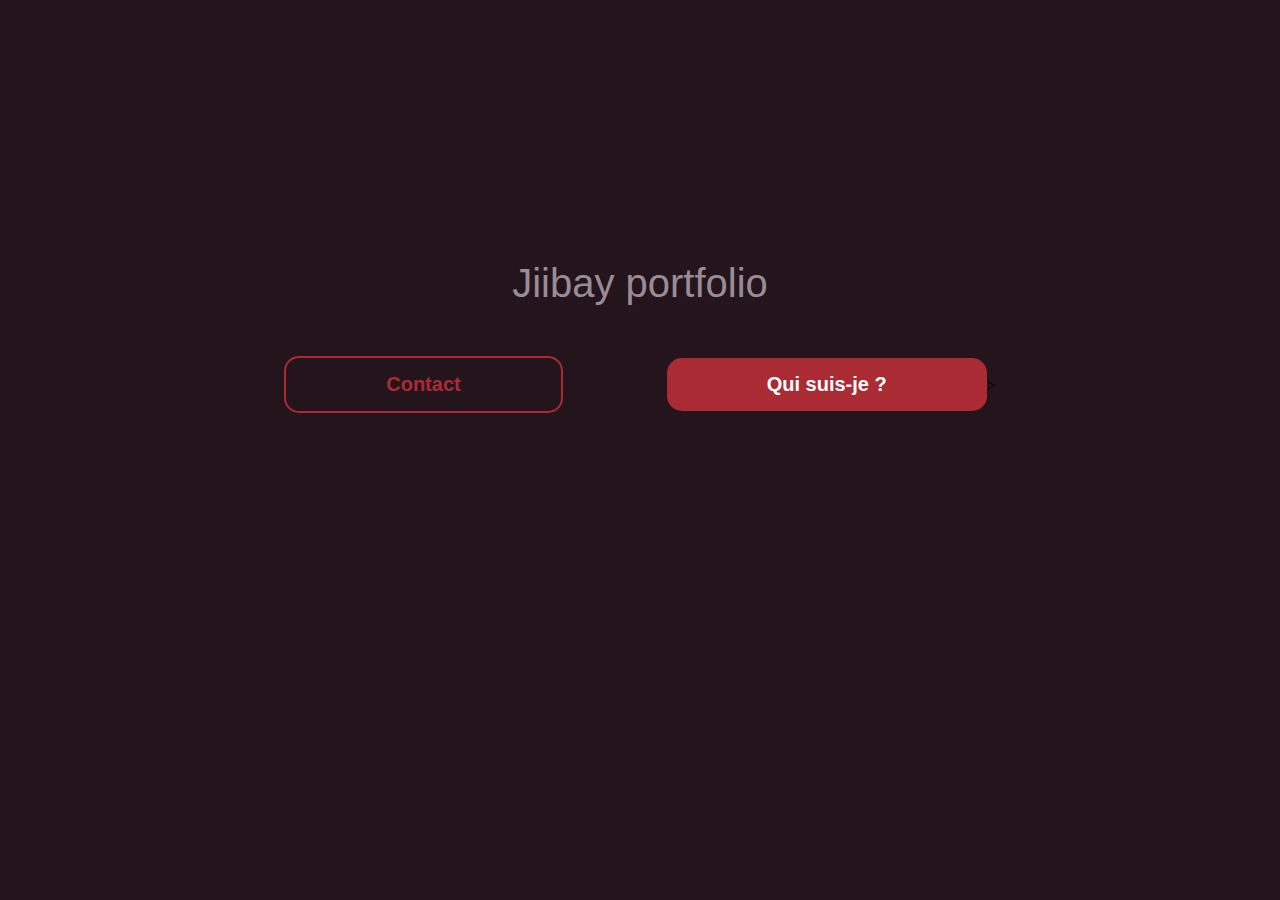
<file: index.html>
<!DOCTYPE html>
<html lang="fr">
<head>
    <meta charset="UTF-8">
    <meta name="viewport" content="width=device-width, initial-scale=1.0">
    <link rel="stylesheet" href="css/layout.css">
    <link rel="stylesheet" href="css/home.css">
    <title>Jiibay / Portfolio</title>
</head>
<body>
    <div class="container_center">
        <h1>Jiibay portfolio</h1>
        <div class="container_btn">
            <ul>
                <li><a href="#"><button class="btn_contact">Contact</button></a></li>
                <li><a href="profile.html"><button class="btn_who">Qui suis-je ?</button></a>></li>
            </ul>
        </div>
    </div>
</body>
</html>
</file>
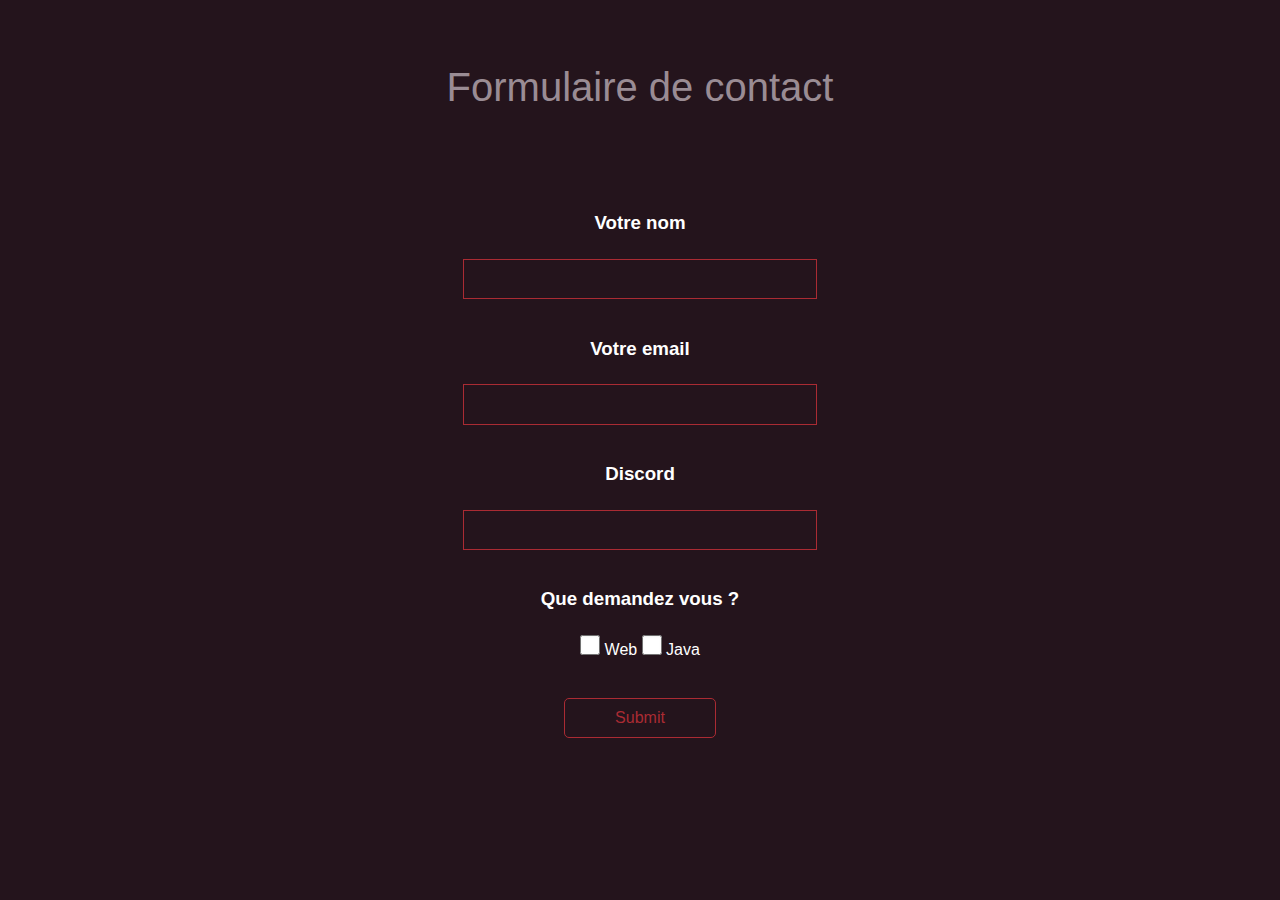
<file: contact.html>
<!DOCTYPE html>
<html lang="fr">
<head>
    <meta charset="UTF-8">
    <meta name="viewport" content="width=device-width, initial-scale=1.0">
    <link rel="stylesheet" href="css/normalize.css">
    <link rel="stylesheet" href="css/layout.css">
    <link rel="stylesheet" href="css/contact.css">
    <title>Jiibay / Portfolio / Contact</title>
</head>
<body>
    <div class="container_box">
        <h1>Formulaire de contact</h1>
        <div class="container_form">
            <form action="Validé"></form>
            <h3>Votre nom</h3>
            <input type="text" name="name" id="">
        </form>
            <form action="Validé">
                <h3>Votre email</h3>
            <input type="email" name="email" id="">
        </form>
        <form action="Validé">
            <h3>Discord</h3>
        <input type="email" name="email" id="">
    </form>
        <form action="Validé">
                <h3>Que demandez vous ?</h3>
                <span>
                <input type="checkbox" id="test2" class="check"/>
                <label " aria-describedby="label" class="check">Web</label>
                </spawn>
                <span>
                <input type="checkbox" id="test2" />
                <label aria-describedby="label">Java</label>
                </span>
        </form>
        <form action="Validé">
            <input type="submit" name="submit" id="sub">
        </form>
        </div>
    </div>
</body>
</html>
</file>
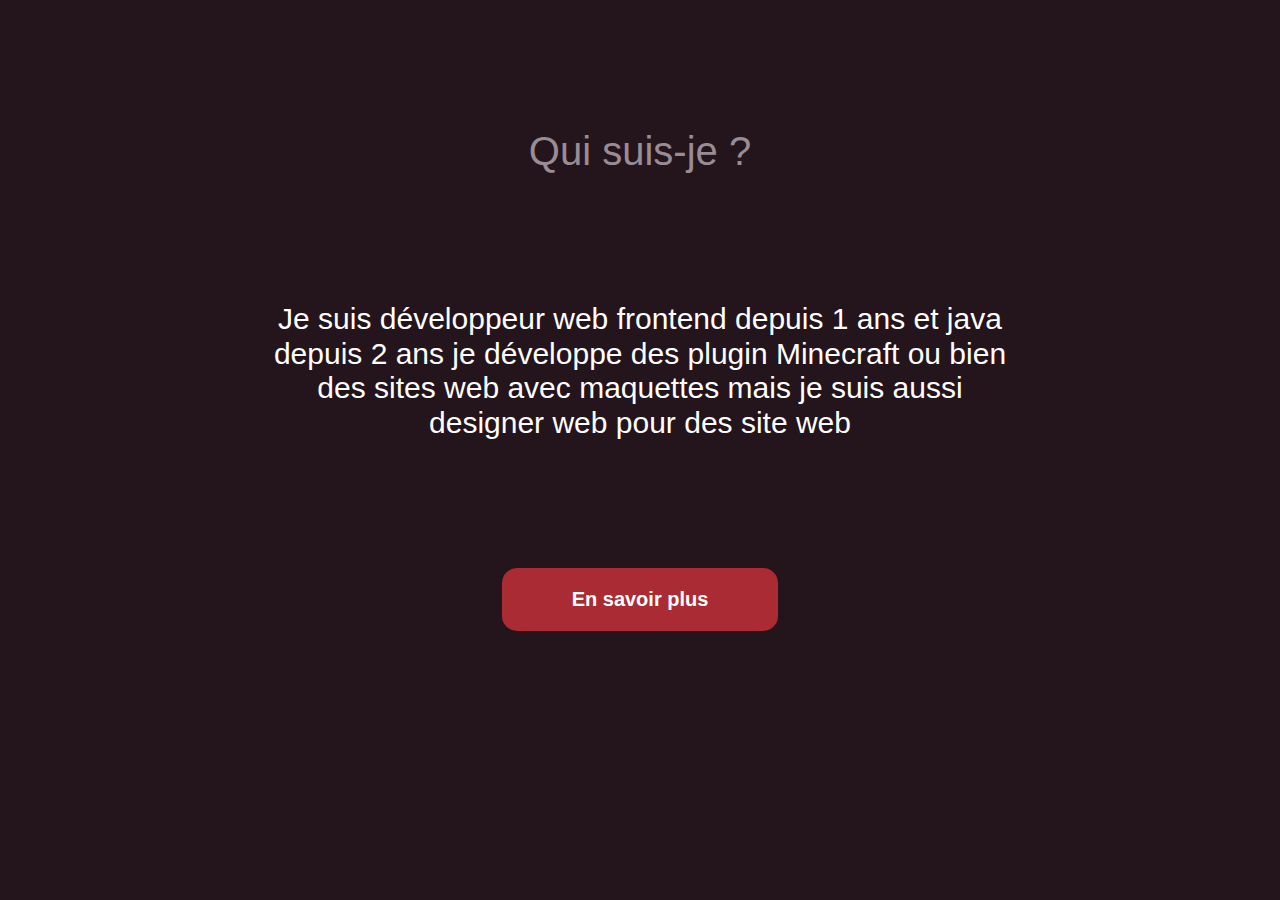
<file: profile.html>
<!DOCTYPE html>
<html lang="en">
<head>
    <meta charset="UTF-8">
    <meta name="viewport" content="width=device-width, initial-scale=1.0">
    <link rel="stylesheet" href="css/who.css">
    <link rel="stylesheet" href="css/normalize.css">
    <link rel="stylesheet" href="css/layout.css">
    <title>Jiibay / Portfolio / Profile</title>
</head>
<body>
    <div class="container_center">
        <h1>Qui suis-je ?</h1>
        <div class="container_text">
            <p>Je suis développeur web frontend depuis 1 ans et java depuis 2 ans je développe des plugin Minecraft ou bien des sites web avec maquettes mais je suis aussi designer web pour des site web </p>
        </div>
        <div class="container_btn">
                <a href="contact.html"><button class="btn_who">En savoir plus</button></a>
        </div>
    </div>
</body>
</html>
</file>
<file: css/layout.css>
body, html {
  background-color: #24141C;
  @import url("https://fonts.googleapis.com/css2?family=Play&display=swap");
  @import url("https://fonts.googleapis.com/css2?family=Play:wght@700&display=swap");
  @import url("https://fonts.googleapis.com/css2?family=Fira+Sans:ital@1&display=swap");
}
body ul, html ul {
  margin: 0 0 0;
  padding: 0 0 0;
}
body li, html li {
  margin: 0 0 0;
}
body p, html p {
  font-size: 30px;
  font-family: "Fira Sans", sans-serif;
}
body h1, html h1 {
  color: #9A8C94;
  font-size: 40px;
  font-family: "Play", sans-serif;
  font-weight: normal;
  margin: 0 0 0;
}
body button, html button {
  cursor: pointer;
  outline: none;
  color: #ffffff;
  font-weight: bold;
  font-size: 20px;
  font-family: "Play", sans-serif;
}
body button:hover, html button:hover {
  background-color: #CC6C74 !important;
  transition: 0.3s ease-out all !important;
}
body form, html form {
  font-family: "Fira Sans", sans-serif;
}
body h3, html h3 {
  font-family: "Fira Sans", sans-serif;
  color: #ffffff;
  margin: 0 0 0;
  padding: 0 0 25px;
}
body label, html label {
  font-family: "Fira Sans", sans-serif;
  color: #ffffff;
}

/*# sourceMappingURL=layout.css.map */
</file>
<file: css/home.css>
.container_center {
  padding: 20% 0 0;
  width: 100%;
}

h1 {
  color: #FFFFFF;
  text-align: center;
  font-size: 40px;
  font-family: "Play", sans-serif;
  font-weight: normal;
  margin: 0 0 0;
}

.container_btn {
  padding: 50px 0 0;
  text-align: center;
}
.container_btn ul {
  list-style: none;
  display: block;
}
.container_btn ul li {
  padding: 0 50px 0;
  display: inline;
}
.container_btn ul li button {
  padding: 15px 100px 15px;
  border-radius: 15px;
  font-size: 20px;
  cursor: pointer;
}
.container_btn ul li .btn_contact {
  background-color: unset;
  border: #AA2B33 solid 2px;
  color: #AA2B33;
}
.container_btn ul li .btn_who {
  background-color: #AA2B33;
  border: none;
  color: #FFFFFF;
}
.container_btn ul li .btn_contact:hover {
  transition: 0.5s;
  color: #CC6C74;
  border: #CC6C74 solid 2px;
}

/*# sourceMappingURL=home.css.map */
</file>
<file: css/contact.css>
.container_box {
  text-align: center;
  width: 100%;
  padding: 5% 0 0;
}

.container_form {
  padding: 5% 0 0;
}

form {
  padding: 3% 0 0;
}

[type=email], [type=text] {
  outline: none;
  font-family: "Fira Sans", sans-serif;
  text-align: center;
  color: #AA2B33;
  width: 15%;
  padding: 10px 80px 10px;
  border: solid #AA2B33 1px;
  background-color: transparent;
}

input:-webkit-autofill,
input:-webkit-autofill:hover,
input:-webkit-autofill:focus,
input:-webkit-autofill:active {
  -webkit-box-shadow: 0 0 0 30px #24141C inset !important;
}

input:-webkit-autofill {
  -webkit-text-fill-color: #AA2B33 !important;
}

[type=checkbox]:not(:checked),
[type=checkbox]:checked {
  border-radius: 10px;
  content: "";
  position: relative;
  left: 0;
  top: 0;
  width: 20px;
  height: 20px;
  background: transparent;
  box-shadow: inset 0 1px 3px rgba(0, 0, 0, 0.1);
}

[type=checkbox] {
  border: solid 1px red;
}

[type=submit] {
  outline: none;
  cursor: pointer;
  border-radius: 5px;
  color: #AA2B33;
  border: solid #AA2B33 1px;
  background-color: transparent;
  padding: 10px 50px 10px;
}

[type=submit]:hover {
  transition: 0.5s ease;
  background-color: #CC6C74;
}

/*# sourceMappingURL=contact.css.map */
</file>
<file: css/who.css>
.container_center {
  text-align: center;
  margin: 10% 0 0;
}
.container_center h1 {
  text-align: center;
}
.container_center .container_text {
  color: #FFFFFF;
  width: 100%;
  text-align: center;
  padding: 10% 0 0;
}
.container_center .container_text p {
  width: 60%;
  position: relative;
  left: 20%;
  margin: 0 0 0;
}
.container_center .container_btn {
  padding: 10% 0 0;
}
.container_center .btn_who {
  padding: 20px 70px 20px;
  border-radius: 15px;
  background-color: #AA2B33;
  border: none;
}

/*# sourceMappingURL=who.css.map */
</file>
